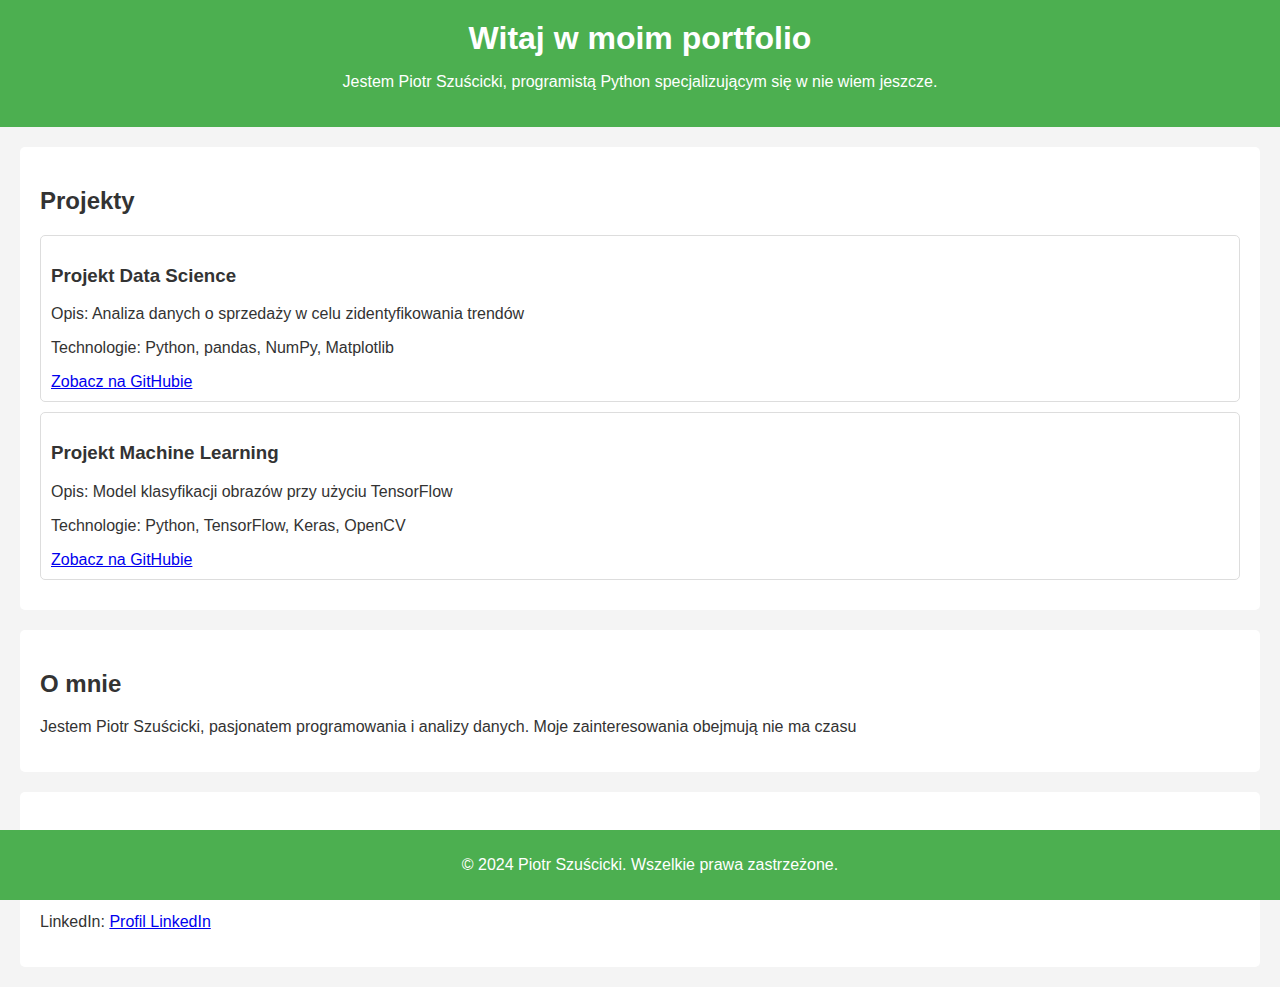
<file: Ja/index.html>
<!DOCTYPE html>
<html lang="pl">
<head>
    <meta charset="UTF-8">
    <meta name="viewport" content="width=device-width, initial-scale=1.0">
    <title>Portfolio - Piotr Szuścicki</title>
    <link rel="stylesheet" href="css/styles.css">
</head>
<body>
    <header>
        <h1>Witaj w moim portfolio</h1>
        <p>Jestem Piotr Szuścicki, programistą Python specjalizującym się w nie wiem jeszcze.</p>
    </header>
    <section id="projects">
        <h2>Projekty</h2>
        <div class="project">
            <h3>Projekt Data Science</h3>
            <p>Opis: Analiza danych o sprzedaży w celu zidentyfikowania trendów</p>
            <p>Technologie: Python, pandas, NumPy, Matplotlib</p>
            <a href="https://github.com/myrkid/project-datascience" target="_blank">Zobacz na GitHubie</a>
        </div>
        <div class="project">
            <h3>Projekt Machine Learning</h3>
            <p>Opis: Model klasyfikacji obrazów przy użyciu TensorFlow</p>
            <p>Technologie: Python, TensorFlow, Keras, OpenCV</p>
            <a href="https://github.com/myrkid/project-ml" target="_blank">Zobacz na GitHubie</a>
        </div>
        
    </section>
    <section id="about">
        <h2>O mnie</h2>
        <p>Jestem Piotr Szuścicki, pasjonatem programowania i analizy danych. Moje zainteresowania obejmują nie ma czasu</p>
    </section>
    <section id="contact">
        <h2>Kontakt</h2>
        <p>Email: <a href="mailto:szuscicki.p@gmail.com">twojemail@example.com</a></p>
        <p>LinkedIn: <a href="https://linkedin.com/in/myrkid" target="_blank">Profil LinkedIn</a></p>
    </section>
    <footer>
        <p>&copy; 2024 Piotr Szuścicki. Wszelkie prawa zastrzeżone.</p>
    </footer>
</body>
</html>
</file>
<file: Ja/css/styles.css>
body {
    font-family: Arial, sans-serif;
    margin: 0;
    padding: 0;
    background-color: #f4f4f4;
    color: #333;
}

header {
    background-color: #4CAF50;
    color: white;
    padding: 20px;
    text-align: center;
}

h1 {
    margin: 0;
}

section {
    padding: 20px;
    margin: 20px;
    background-color: white;
    border-radius: 5px;
}

.project {
    border: 1px solid #ddd;
    padding: 10px;
    margin: 10px 0;
    border-radius: 5px;
}

footer {
    text-align: center;
    padding: 10px;
    background-color: #4CAF50;
    color: white;
    position: fixed;
    width: 100%;
    bottom: 0;
}
</file>
